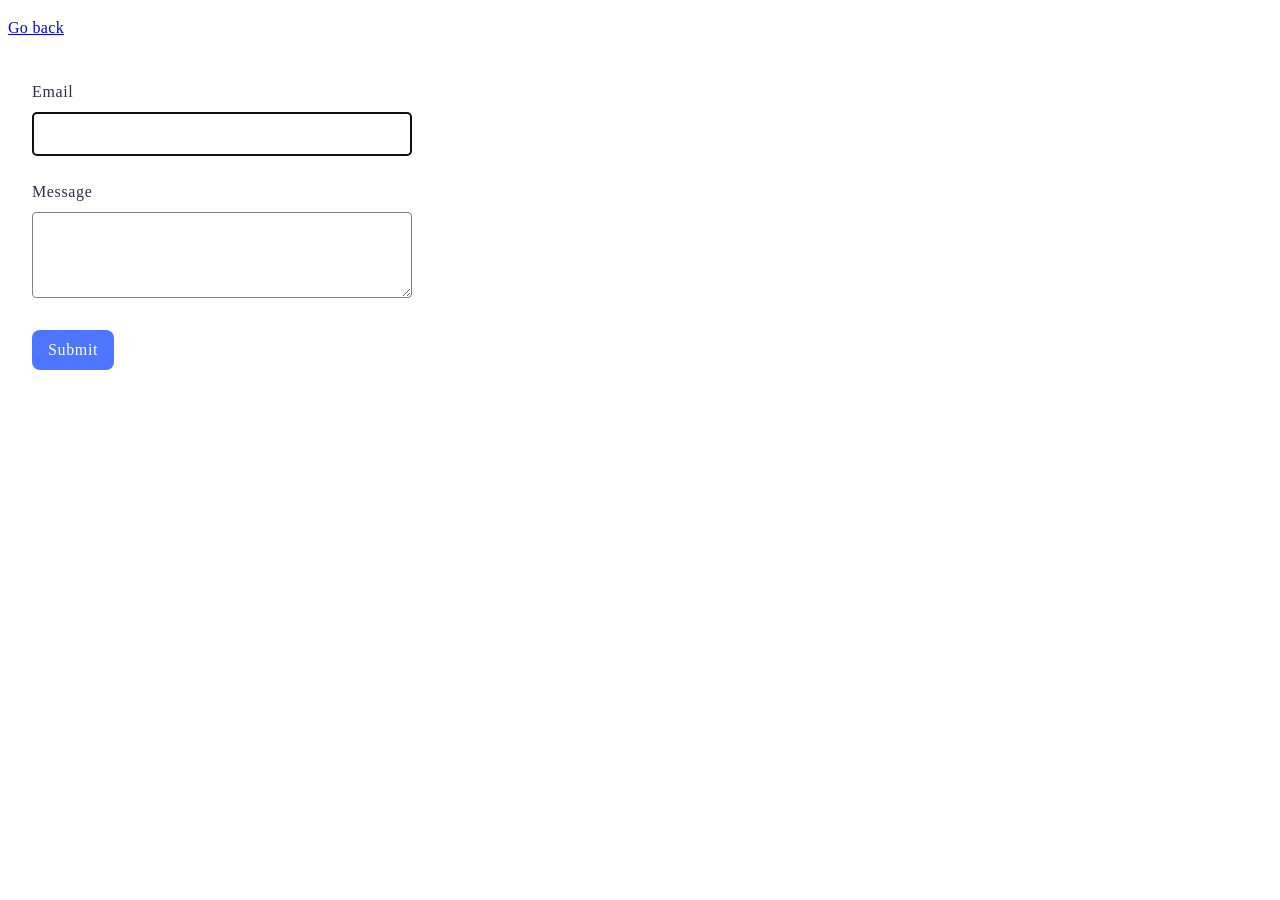
<file: src/2-form.html>
<!DOCTYPE html>
<html lang="en">
<head>
    <meta charset="UTF-8">
    <meta name="viewport" content="width=device-width, initial-scale=1.0">
    <link rel="stylesheet" href="./css/2-form.css" />
    <title>Document</title>
</head>
<body>
    <p><a href="index.html">Go back</a></p>
    <form class="feedback-form" autocomplete="off">
        <label>
            Email
            <input type="email" name="email" autofocus />
        </label>
        <label>
            Message
            <textarea name="message" rows="8"></textarea>
        </label>
        <button type="submit">Submit</button>
    </form>
    <script src="./js/2-form.js" type="module"></script>
</body>
</html>
</file>
<file: src/css/2-form.css>
body {
    color: #2e2f42;
    font-family: Montserrat;
    font-size: 16px;
    font-style: normal;
    font-weight: 400;
    line-height: 1.5;
    letter-spacing: 0.02em;
}


.feedback-form {
    display: inline-flex;
        padding: 24px;
        flex-direction: column;
        align-items: flex-start;
        gap: 16px;
}

label {
    display: flex;
    flex-direction: column;
    letter-spacing: 0.04em;
}

input,
textarea {
    width: 360px;
    height: 40px;
    margin-top: 8px;
    margin-bottom: 8px;
    border-radius: 4px;
    border: 1px solid #808080;
    color: #2E2F42;
    font-size: 16px;
    line-height: 1.5;
    letter-spacing: 0.02em;
    padding-left: 16px;
}

input,
textarea:hover {
    border: 1px solid #000;
}

textarea {
    height: 80px;
}

button {
    font-family: Montserrat;
    font-size: 16px;
    font-style: normal;
    font-weight: 500;
    line-height: 1.5;
    letter-spacing: 0.04em;
    padding: 8px 16px;
    border-radius: 8px;
    background-color: #4e75ff;
    margin-top: 8px;
    color: #fff;
    border: none;
    cursor: pointer;
}

button:hover {
    background: #6C8CFF;
}
</file>
